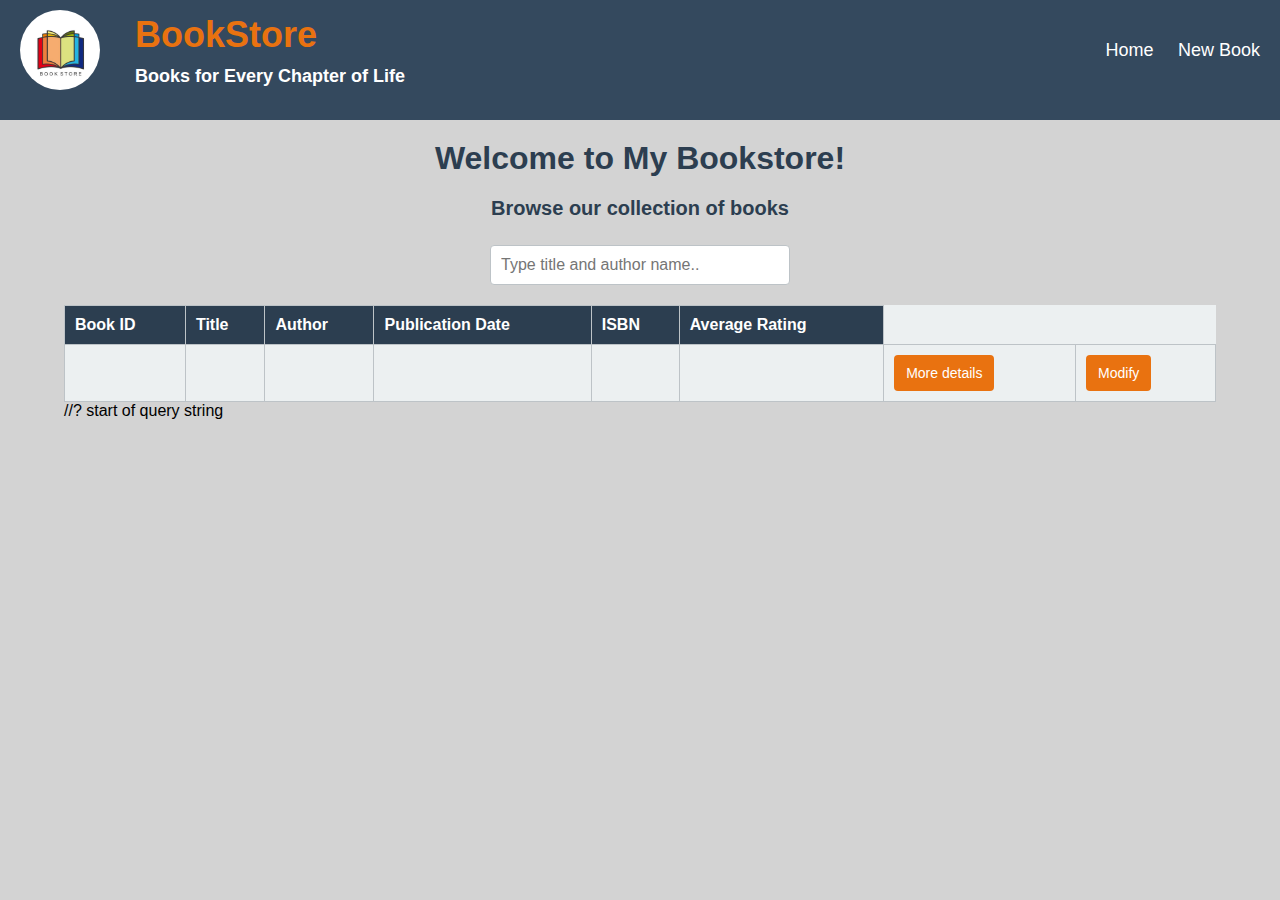
<file: easy_for_pro_php/index.html>
<!DOCTYPE html>
<html lang="en">
<head>
  <meta charset="UTF-8">
  <meta name="viewport" content="width=device-width, initial-scale=1.0">
  <title>Book List</title>
  <link rel="stylesheet" href="styles/nav.css">
  <link rel="stylesheet" href="styles/book.css">
 </head>
 
<body>
<nav id="main-navbar"></nav>
<h1>Welcome to My Bookstore!</h1>
<h3 class="browse">Browse our collection of books</h3>
  <!-- Search form -->
   <form id="books-search" method="POST">
      <input type="text" name="search" placeholder="Type title and author name.."></input>
  </form>
  
 <!-- Container to display the book list -->
  <div id="books-list"></div>

  <!-- Below is Javascript code -->
  <script>
     // Include navbar using AJAX
     fetch('nav.php', {
            method: 'get',
        }).then(res => res.text())
            .then(function (result) {
                document.getElementById('main-navbar').innerHTML = result;
            });

     // Called when page is loaded
    fetch('getting-book.php', {
            method: 'get'
        }).then(res => res.text())
            .then(function (result) {
                document.getElementById('books-list').innerHTML = result;
            });

        // Called when user search
        document.querySelector("input[name='search']").addEventListener('input', function (event) {
            let data = new FormData();
            data.append("search", this.value);

            fetch('getting-book.php', {
                method: 'post',
                body: data
            }).then(res => res.text())
                .then(function (result) {
                    document.getElementById('books-list').innerHTML = result;
                });
        });
  </script>
</body>
</html>
</file>
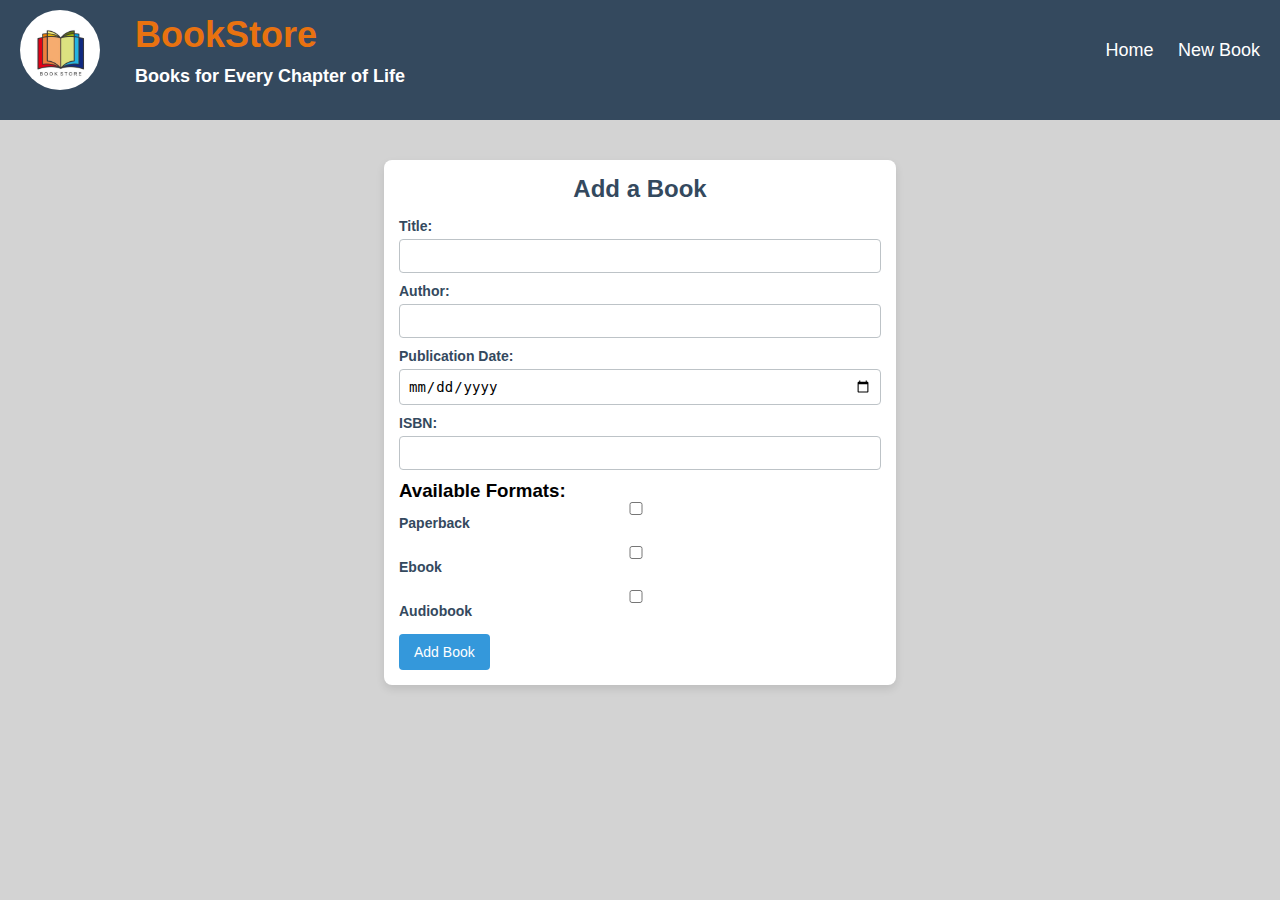
<file: easy_for_pro_php/insert-book.html>
<!DOCTYPE html>
<html>
  <head>
    <title>Add a Book</title>
    <link rel="stylesheet" href="styles/nav.css" />
    <link rel="stylesheet" href="./styles/insert.css" />
  </head>
  <body>
    <!-- navigation bar -->
    <nav id="main-navbar"></nav>

    <div class="container">
      <h2 class="form-heading">Add a Book</h2>
      <p id="message"></p>

      <!-- form to add a book details into database -->
      <form id="add-book-form">
        <div class="form-group">
          <label for="title">Title:</label>
          <input type="text" id="title" name="title" required />
        </div>

        <div class="form-group">
          <label for="author">Author:</label>
          <input type="text" id="author" name="author" required />
        </div>

        <div class="form-group">
          <label for="publication_date">Publication Date:</label>
          <input
            type="date"
            id="publication_date"
            name="publication_date"
            required
          />
        </div>

        <div class="form-group">
          <label for="isbn">ISBN:</label>
          <input type="text" id="isbn" name="isbn" required />
        </div>

        <div class="form-group">
          <h3>Available Formats:</h3>
          <div class="checkbox-group">
            <input
              type="checkbox"
              id="paperback"
              name="formats[]"
              value="paperback"
            />
            <label for="paperback">Paperback</label>
          </div>
          <div class="checkbox-group">
            <input type="checkbox" id="ebook" name="formats[]" value="ebook" />
            <label for="ebook">Ebook</label>
          </div>
          <div class="checkbox-group">
            <input
              type="checkbox"
              id="audiobook"
              name="formats[]"
              value="audiobook"
            />
            <label for="audiobook">Audiobook</label>
          </div>
        </div>

        <button type="submit" class="form-button">Add Book</button>
      </form>
    </div>

    <script>
      // Include navbar using AJAX
      fetch("nav.php", {
        method: "get",
      })
        .then((res) => res.text())
        .then(function (result) {
          document.getElementById("main-navbar").innerHTML = result;
        });

      //To  handle form submission using AJAX

      document
        .querySelector("form")
        .addEventListener("submit", function (event) {
          // Prevent the page to 'refresh'
          event.preventDefault();
          let form = this;

          fetch("new-book.php", {
            method: "post",
            body: new FormData(form),
          })
            .then((res) => res.text())
            .then(function (result) {
              //console.log(result);
              document.getElementById("message").innerHTML = result;
            });
        });
    </script>
  </body>
</html>
</file>
<file: easy_for_pro_php/styles/nav.css>
* {
  box-sizing: border-box;
  margin: 0;
  padding: 0;
} 

body {
  font-family: Arial, sans-serif;
  background-color: lightgray;
}

/* Header Styles */
header {
   margin-top: -20px; 
 background-color:#34495e; 
  color: #ffffff; 
  padding: 30px 20px; 
  display: flex;
  justify-content: space-between;
  align-items: center;
 
}

.logo {
  font-size: 36px;
  font-weight: bold;
  text-decoration: none;
  color: #e97210; /* White */
}

.slogan {
  font-size: 18px;
  margin-top: 10px;
  color: #ffffff;
}

nav a {
  color: #ffffff; 
  text-decoration: none;
  margin-left: 20px;
  font-size: 18px;
  transition: color 0.3s ease;
}

nav a:hover {
  color: #f39c12; 
}

.logo_image {
  object-fit: cover;
  width: 80px;
  height: 80px;
  border-radius: 40px;
}
.title {
  display: flex;
  align-items: center;
  column-gap: 15px;
}

/* Media Query for Small Screens */
@media (max-width: 768px) {
  header {
    flex-direction: column;
    text-align: center;
  }

  .slogan {
    margin-top: 20px;
  }

  nav {
    margin-top: 20px;
  }

  nav a {
    margin: 10px 0;
    display: block;
  }
}
</file>
<file: easy_for_pro_php/styles/book.css>
h1 {
  text-align: center;
  color: #2c3e50;
  margin-bottom: 20px;
  margin-top: 20px;
}

.browse {
   margin-bottom: 25px;
   text-align: center;
   color: #2c3e50;
   font-size:20px;
}

/* Search form styles */
#books-search {
  display: flex;
  justify-content: center;
  margin-bottom: 20px;
}

#books-search input {
  width: 300px;
  padding: 10px;
  border: 1px solid #bdc3c7;
  border-radius: 4px;
  font-size: 1rem;
}

/* Container to display the book list */
#books-list {
  width: 90%;
  margin: 0 auto;
}

/* Style the table */
.books-table {
  width: 100%;
  border-collapse: collapse;
  background-color: #ecf0f1;
}

/* Style the table header */
.books-table thead {
  background-color: #2c3e50;
  color: white;
}

/* Style the table rows */
.books-table tbody tr {
  border-bottom: 1px solid #bdc3c7;
}


.books-table th,
.books-table td {
  padding: 10px;
  text-align: left;
  border: 1px solid #bdc3c7;
}

/* Alternate row color  */
.books-table tbody tr:nth-child(even) {
  background-color: #e6e6e6;
}

/* Hover effect for table rows */
.books-table tbody tr:hover {
  background-color: #d0f4f7;
}

/* Button styles */
.button {
  display: inline-block;
  padding: 10px 12px;
  margin-right: 8px;
  background-color:#e97210; /* Dark blue */
  color: #ffffff; /* White text */
  border: none;
  border-radius: 4px; /* Rounded corners */
  cursor: pointer;
  text-decoration: none;
  font-size: 14px;
  transition: background-color 0.3s ease;
}

/* .button-cell {
  border: none; 
 
} */

.button:hover {
  background-color: #11206e; 
}

.button:active {
  background-color: #e67e22; 
}
</file>
<file: easy_for_pro_php/styles/insert.css>
.container {
  width: 40%; 
  margin: 20px auto; 
  padding: 15px; 
  background-color: white;
  border-radius: 8px;
  box-shadow: 0 4px 8px rgba(0, 0, 0, 0.1);
  margin-top: 40px;
  margin-bottom: 40px;
}

/* Form heading */
.form-heading {
  text-align: center;
  color: #34495e;
  margin-bottom: 15px; 
  font-size: 24px; 
}

/* Form group styling */
.form-group {
  margin-bottom: 10px; 
}

.form-group label {
  display: block;
  margin-bottom: 5px;
  font-weight: bold;
  color: #34495e;
  font-size: 14px; 
}

.form-group input {
  width: 100%;
  padding: 8px; 
  border: 1px solid #bdc3c7;
  border-radius: 4px;
  font-size: 14px; 
}

/* Button styling */
.form-button {
  background-color: #3498db;
  color: white;
  padding: 10px 15px; 
  border: none;
  border-radius: 4px;
  font-size: 14px; 
  cursor: pointer;
  transition: background-color 0.3s;
}

.form-button:hover {
  background-color: #2980b9;
}

/* Checkbox group styling */
.checkbox-group {
  margin-bottom: 10px;
}

.checkbox-group input {
  margin-right: 5px;
}

.error {
  color: red;
  margin-top: 10px;
  text-align: center;
}

.success {
  color: green;
  margin-top: 10px;
  text-align: center;
}


.checkbox-group {
  display: flex; 
  flex-wrap: wrap; 
  align-items: center; 
  margin-bottom: 10px; 
  font-size: 14px; 
}

.checkbox-group label {
  display: flex; 
  align-items: center; 
  margin-right: 20px; 
}

.checkbox-group input[type="checkbox"] {
  margin-right: 8px; 
}
</file>
